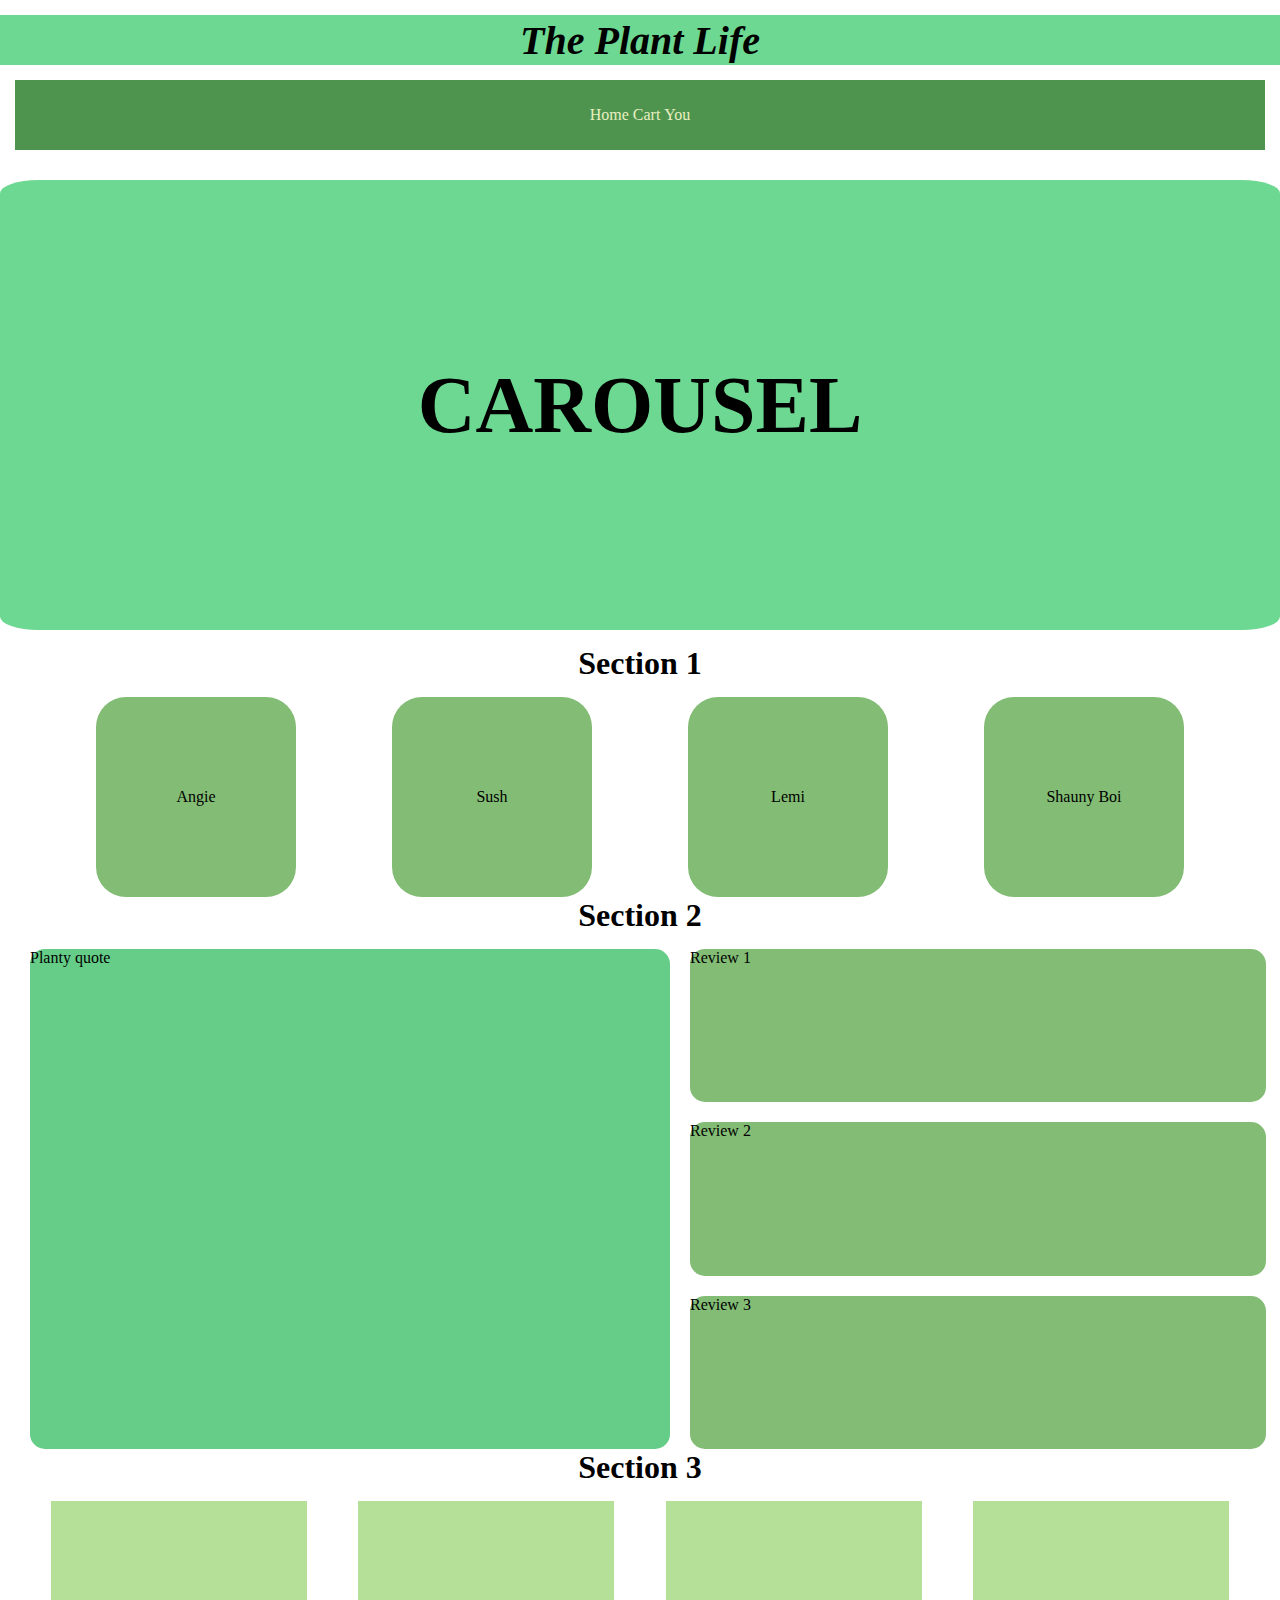
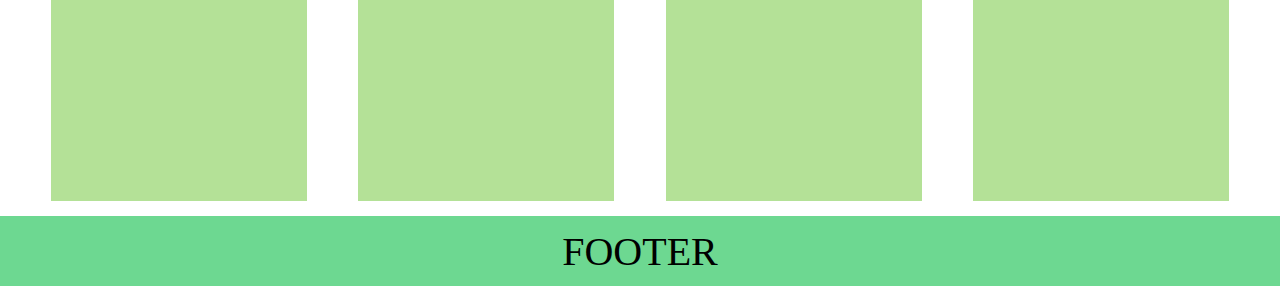
<file: index.html>
<html>

<head>
    <title>Welcome</title>
    <link rel="stylesheet" href="style1.css" />
</head>

<body>
    <section class="name">
        <h1>The Plant Life</h1>
    </section>
    <div class="container">
        <header>
            <nav>
                <ul>
                    <li>Home</li>
                    <li>Cart</li>
                    <li>You</li>
                </ul>
            </nav>
        </header>
    </div>

    <main>
        <section class="banner">
            <h1>CAROUSEL</h1>
        </section>
        <h1 style="display: flex;align-items: center;justify-content: center;margin-top: 50dp;">Section 1</h1>
        <section class="sec-1">
            <div class="circle">Angie</div>
            <div class="circle">Sush</div>
            <div class="circle">Lemi</div>
            <div class="circle">Shauny Boi</div>
        </section>
        <h1 style="display: flex;align-items: center;justify-content: center;margin-top: 50dp;">Section 2</h1>
        <section class="sec-2">
            <article>
                Planty quote
            </article>
            <aside>
                <div class="rightsidebar">Review 1</div>
                <div class="rightsidebar">Review 2</div>
                <div class="rightsidebar" id="lastsidebar">Review 3</div>
            </aside>
        </section>
        <h1 style="display: flex;align-items: center;justify-content: center;margin-top: 50dp;">Section 3 </h1>
        <section class="sec-3">
            <div class="grid"></div>
            <div class="grid"></div>
            <div class="grid"></div>
            <div class="grid"></div>
        </section>
        <footer>FOOTER</footer>
    </main>
</body>

</html>
</file>
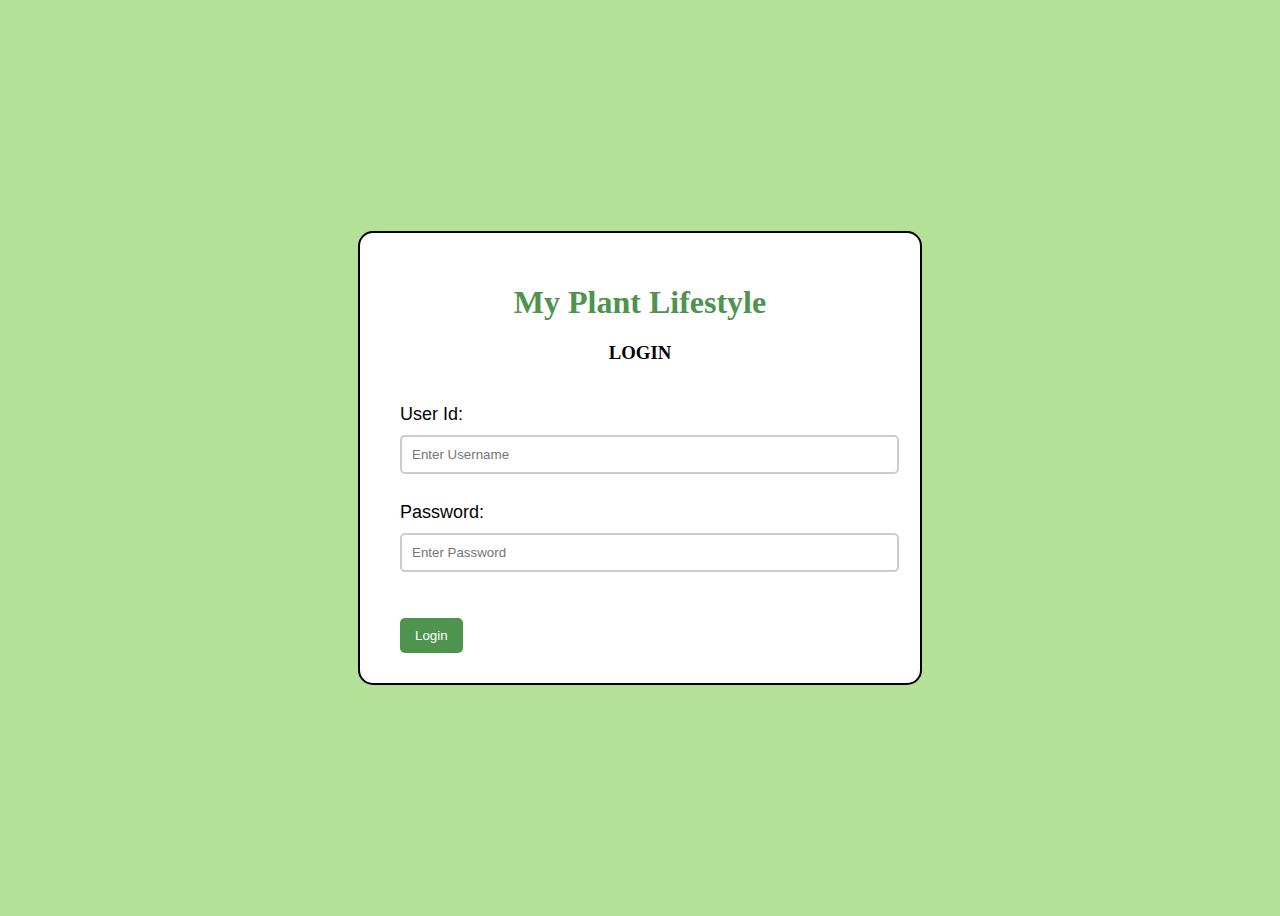
<file: login.html>
<!DOCTYPE html>
<html lang="en">
    <head>
        <meta charset="UTF-8">
        <title>My Plant Lifestyle - LOGIN </title>
        <link rel="stylesheet" type="text/css" href="style.css">
    </head>
    <body>
        <form name="login" method="POST" action="index.html" onsubmit= "validateform()">
            <h1>My Plant Lifestyle</h1>
            <h3>LOGIN</h3>
            <label>User Id: </label> <br>  
            <input type="text" placeholder="Enter Username" name="username" required> <br>  
            <label>Password:</label> <br>  
            <input type="password" placeholder="Enter Password" name="password" required>  <br> <br>  
            <input type="submit" value="Login">
        </form>
        <script>
            function validateform(){  
                var name=document.login.username.value;  
                var password=document.login.password.value;  
                if (name==null || name==""){  
                    alert("Field is Empty!");  
                    return false;  
                }else if(password.length < 8){  
                    alert("Password must be at least 8 characters long.");  
                    return false;  
                }  
            }  
        </script>
    </body>
</html>
</file>
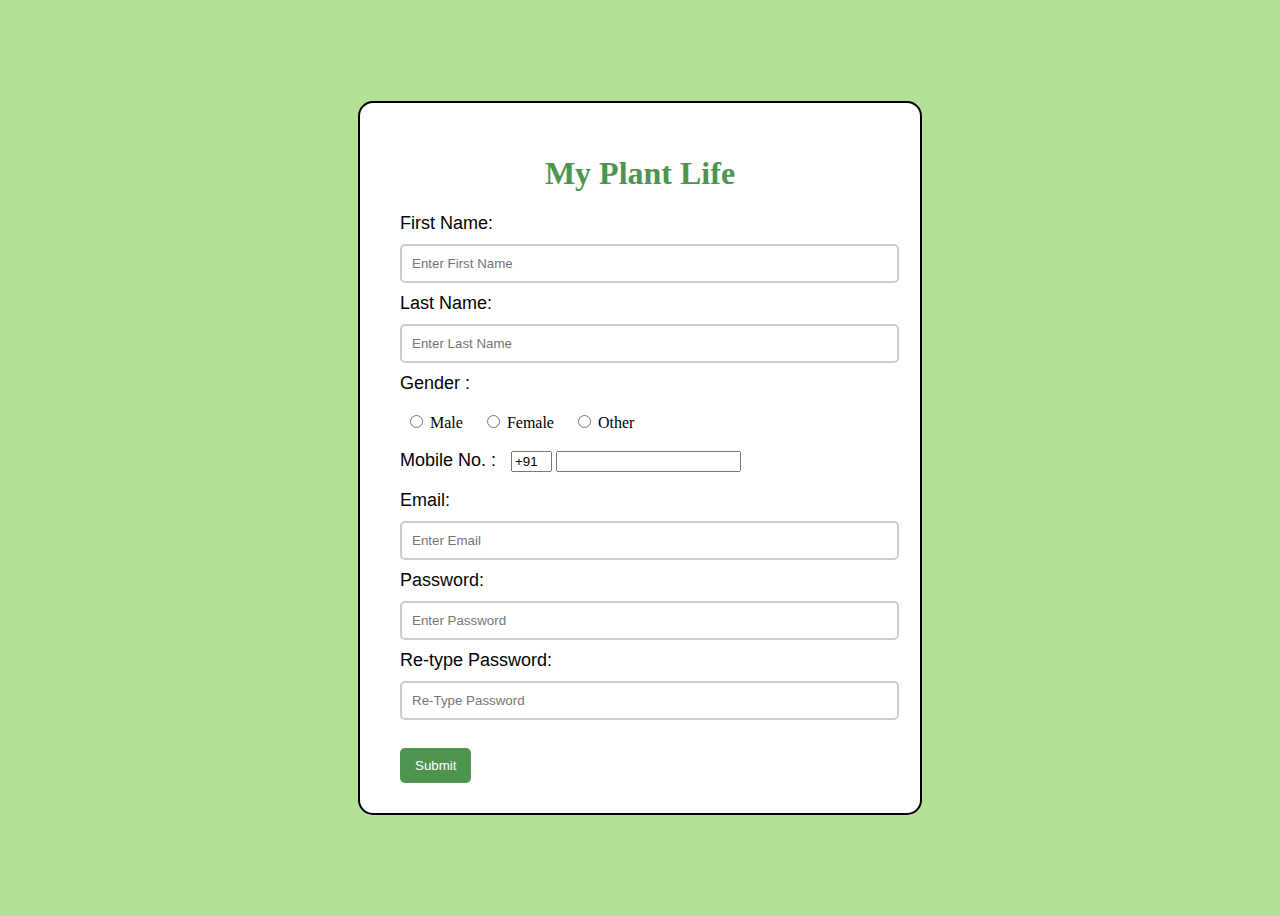
<file: registration.html>
<!DOCTYPE html>
    <head>   
        <title>My Plant Lifestyle - Register</title>  
        <link rel="stylesheet" type="text/css" href="style.css">
    </head>  
    <body>    
        <form name="register" method="post" action="login.html">  
            <h1>My Plant Life</h1>
            <label> First Name: </label>         
                <input type="text" name="firstname" size="15" placeholder="Enter First Name"/> 
            <label> Last Name: </label>         
                <input type="text" name="lastname" size="15" placeholder="Enter Last Name"/> 
            <label> Gender : </label> <br>
                <br>  
                <input type="radio" name="male"/> Male 
                <input type="radio" name="female"/> Female  
                <input type="radio" name="other"/> Other <br> <br>
            <label> Mobile No. : </label>  
                <input type="tel" name="country code"  value="+91" size="2"/>   
                <input type="tel" name="phone" size="20"/> <br> <br>
            <label> Email: </label>
                <input type="email" id="email" name="email" placeholder="Enter Email"/> 
            <label> Password: </label>   
                <input type="Password" id="pass" name="pass" placeholder="Enter Password">  
            <label> Re-type Password: </label>   
                <input type="Password" id="repass" name="repass" placeholder="Re-Type Password"> <br>
            <input type="submit" value="Submit"/>  
        </form>  
    </body>  
</html>
</file>
<file: style1.css>
* {
    padding: 0;
    margin: 0;
    box-sizing: border-box;
    font-family:'Times New Roman', Times, serif;
}

.container {
    width: 100%;
    padding: 15px;
}
.name {
    background-color: rgb(109, 216, 145);
    margin-top: 15px;
    justify-content: center;
    align-items: center;
    font-size: 20px;
    display: flex;
    height: 50px;
    font-style: italic;
}
header {
    width: 100%;
    background-color: #4E944F;
    color: #E9EFC0;
    height: 70px;
    display: flex;
    justify-content:center;
    align-items:center;
}

nav ul {
    list-style: none;
}

nav ul li {
    display: inline-block;
}

nav ul li a {
    display: block;
    text-decoration:wavy;
    padding: 10px 15px 10px 15px;
    font-size: 10px;
    text-transform: capitalize;
}

main {
    width: 100%;
}

main section.banner {
    margin-top: 15px;
    margin-bottom: 15px;
    width: 100%;
    height: 50%;
    background-color: #6DD891;
    display: flex;
    justify-content: center;
    align-items: center;
    font-size: 40px;
    border-radius: 3%;
}

section.sec-1 {
    display: flex;
    justify-content: space-evenly;
    align-items: center;
    margin-top: 15px;
}

.circle {
    width: 200px;
    height: 200px;
    background-color: #83BD75;
    border-radius: 15%;
    display: flex;
    justify-content: center;
    align-items: center;
}

section.sec-2 {
    display: flex;
    width: 100%;
    margin-top: 15px;
}

article {
    float: left;
    width: 50%;
    height: 500px;
    background-color: rgb(102, 205, 136);
    border-radius: 15px;
    margin-left: 30px;
}

aside {
    width: 45%;
    float: right;
    height: 500px;
    display: flex;
    flex-direction: column;
    
}

section.sec-2 aside .rightsidebar {
    width: 100%;
    background-color: #83BD75;
    height: 34%;
    margin-bottom:20px;
    border-radius: 15px;
    margin-left: 20px;
}

#lastsidebar {
    margin-bottom: 0%;
}

.sec-3 {
    width: 100%;
    height: 300px;
    display: flex;
    justify-content: space-evenly;
    align-content: center;
    margin-top: 15px;
}

.grid {
    width: 20%;
    height: 100%;
    background-color: #B4E197;
}

footer {
    margin-top: 15px;
    background-color: #6DD891;
    width: 100%;
    height: 70px;
    display: flex;
    justify-content: center;
    align-items: center;
    font-size: 40px;
}
</file>
<file: style.css>
body{
    display: flex; 
    justify-content: center; 
    align-items: center; 
    height: 100vh; 
    flex-direction: column; 
    box-sizing: border-box; 
    background-color: #B4E197;
}
form{
    width: 500px;
    border: 2px solid ;
    padding: 30px;
    background: #fff;
    border-radius: 15px;
}
h1{
    text-align: center; 
    color: #4E944F;
    font-family: cursive;
}
label{
    color: rgb(3, 3, 3);
    font-size: 18px;
    padding: 10px;
    font-family: 'Gill Sans', 'Gill Sans MT', Calibri, 'Trebuchet MS', sans-serif;
}
input[type=submit]{
    float: inline-start; 
    background: #4E944F; 
    padding: 10px 15px;
    color: #fff;
    border-radius: 5px;
    margin-right: 10px;
    border: none;
    margin-left: 10px;
}
input[type=radio]{
    margin-left: 20px;
}
h3{
    text-align: center;
    margin-bottom: 40px;
}
input[type=text]{
    display: block;
    border: 2px solid #CCC;
    width: 95%;
    padding: 10px;
    margin: 10px auto;
    border-radius: 5px;
    margin-left: 10px;
}
input[type=password]{
    display: block;
    border: 2px solid #CCC;
    width: 95%;
    padding: 10px;
    margin: 10px auto;
    border-radius: 5px;
    margin-left: 10px;
}
input[type=email]{
    display: block;
    border: 2px solid #CCC;
    width: 95%;
    padding: 10px;
    margin: 10px auto;
    border-radius: 5px; 
    margin-left: 10px;
}
</file>
